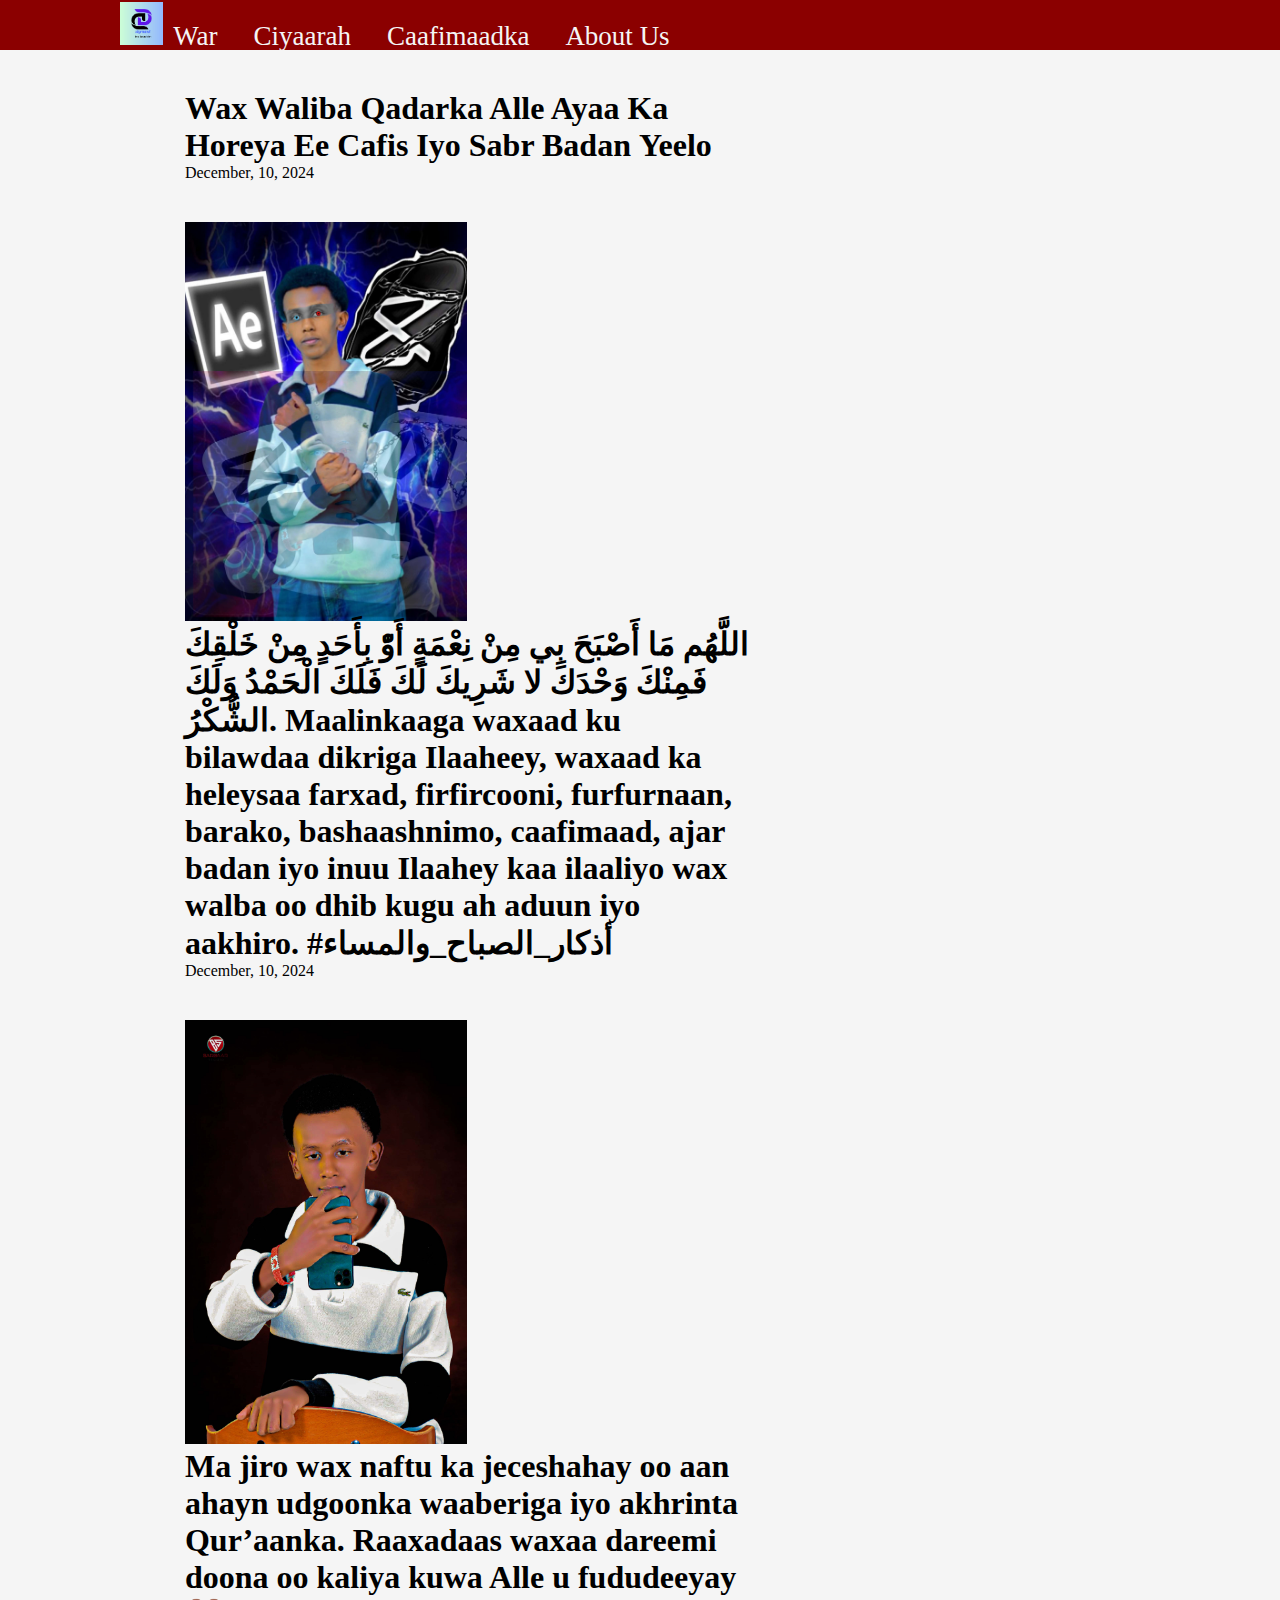
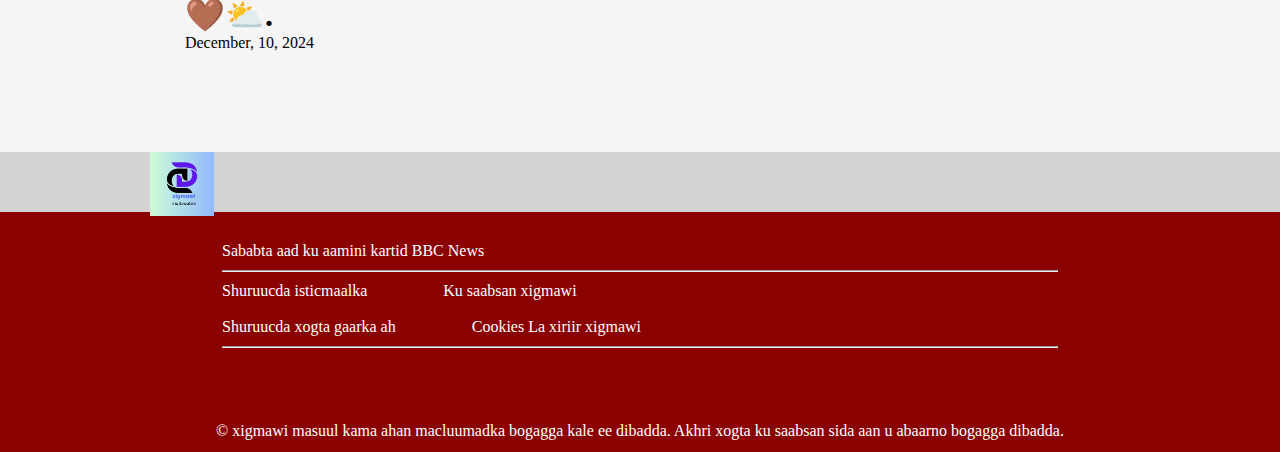
<file: about.html>
<!DOCTYPE html>
<html>
<head>
	<meta charset="utf-8">
	<meta name="viewport" content="width=device-width, initial-scale=1">
	<title>Home</title>
	<link rel="stylesheet" type="text/css" href="walan.css">
</head>
<body>

	<div class="container">
		
		<!-- Qaybta Header ka  -->
		<!-- <div class="header">
			<img src="image/logo.png">
		</div> -->

		<!-- Qaybta Navigation bar -->
	<div class="topnav">
			<img src="image/logo.png" id="hed">
			<a href="index.html">War</a>
			<a href="Ciyaarah.html">Ciyaarah</a>
			<a href="Cafimaadka.html">Caafimaadka</a>
			<!-- <a href="Muuqaallo.html">Muuqaallo</a> -->
			<a href="About.html">About Us</a>
		</div>

		<!-- Qaybta Content Section -->
		<div class="content clear">

			<div class="left"> 
				
				<div class="box">
					<a href="">
					
					<h1>Wax Waliba Qadarka Alle Ayaa Ka Horeya Ee Cafis Iyo Sabr Badan Yeelo 
</h1>
					</a>
					<p>December, 10, 2024</p>
				</div>

				<div class="box">
					<a href="">
					<img src="image/tiktok.jpg">
					<h1>اللَّهُم مَا أَصْبَحَ بِي مِنْ نِعْمَةٍ أَوّْ بِأَحَدٍ مِنْ خَلْقِكَ فَمِنْكَ وَحْدَكَ لا شَرِيكَ لَكَ فَلَكَ الْحَمْدُ وَلَكَ الشُّكْرُ.
Maalinkaaga waxaad ku bilawdaa dikriga Ilaaheey, waxaad ka heleysaa farxad, firfircooni, furfurnaan, barako, bashaashnimo, caafimaad, ajar badan iyo inuu Ilaahey kaa ilaaliyo wax walba oo  dhib kugu ah aduun iyo aakhiro.
  
#أذكار_الصباح_والمساء
</h1>
					</a>
					<p>December, 10, 2024</p>
				</div>

				<div class="box">
					<a href="">
					<img src="image/bgh.jpg">
					<h1>Ma jiro wax naftu ka jeceshahay oo aan ahayn udgoonka waaberiga iyo akhrinta Qur’aanka. Raaxadaas waxaa dareemi doona oo kaliya kuwa Alle u fududeeyay🤎⛅.
</h1>
					</a>
					<p>December, 10, 2024</p>
				</div>

				
			

				

			
			</div>
			
		</div>


		<!-- Qaybta Footer ka -->
		<div class="footer clear">
			<div class="footer1">
				<img src="image/logo.png">
			</div>

			<div class="footer2">
				<p>Sababta aad ku aamini kartid BBC News</p> 
				<hr>

				<p>Shuruucda isticmaalka &nbsp; &nbsp; &nbsp;&nbsp;&nbsp;&nbsp;&nbsp;&nbsp;&nbsp;&nbsp;&nbsp;&nbsp;&nbsp;&nbsp;&nbsp;    Ku saabsan xigmawi <br> <br>
				   Shuruucda xogta gaarka ah &nbsp; &nbsp; &nbsp;&nbsp;&nbsp;&nbsp;&nbsp;&nbsp;&nbsp;&nbsp;&nbsp;&nbsp;&nbsp;&nbsp;&nbsp;   Cookies La xiriir xigmawi </p>
				 <hr>
			</div>

			<div class="footer3">
				<p>&copy; xigmawi masuul kama ahan macluumadka bogagga kale ee dibadda. Akhri xogta ku saabsan sida aan u abaarno bogagga dibadda.</p>
			</div>

		</div>

	</div>

</body>
</html>
</file>
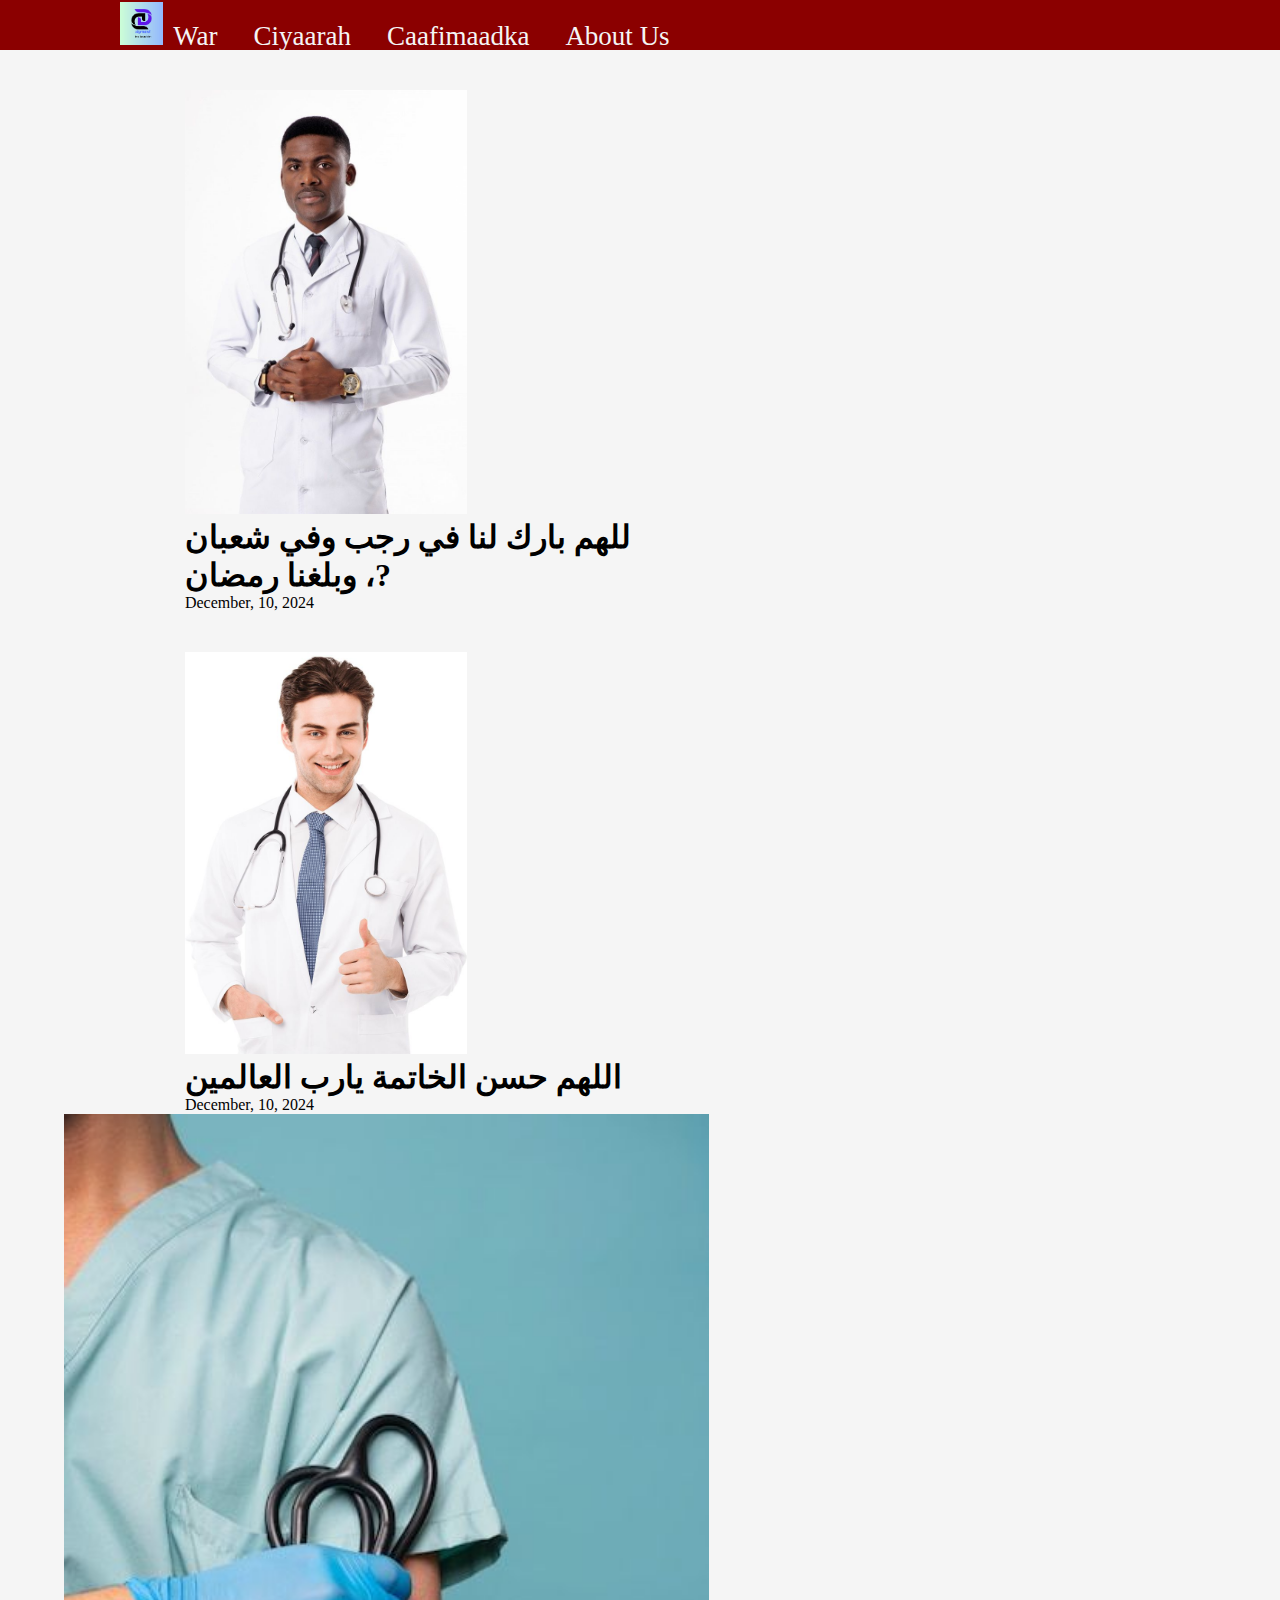
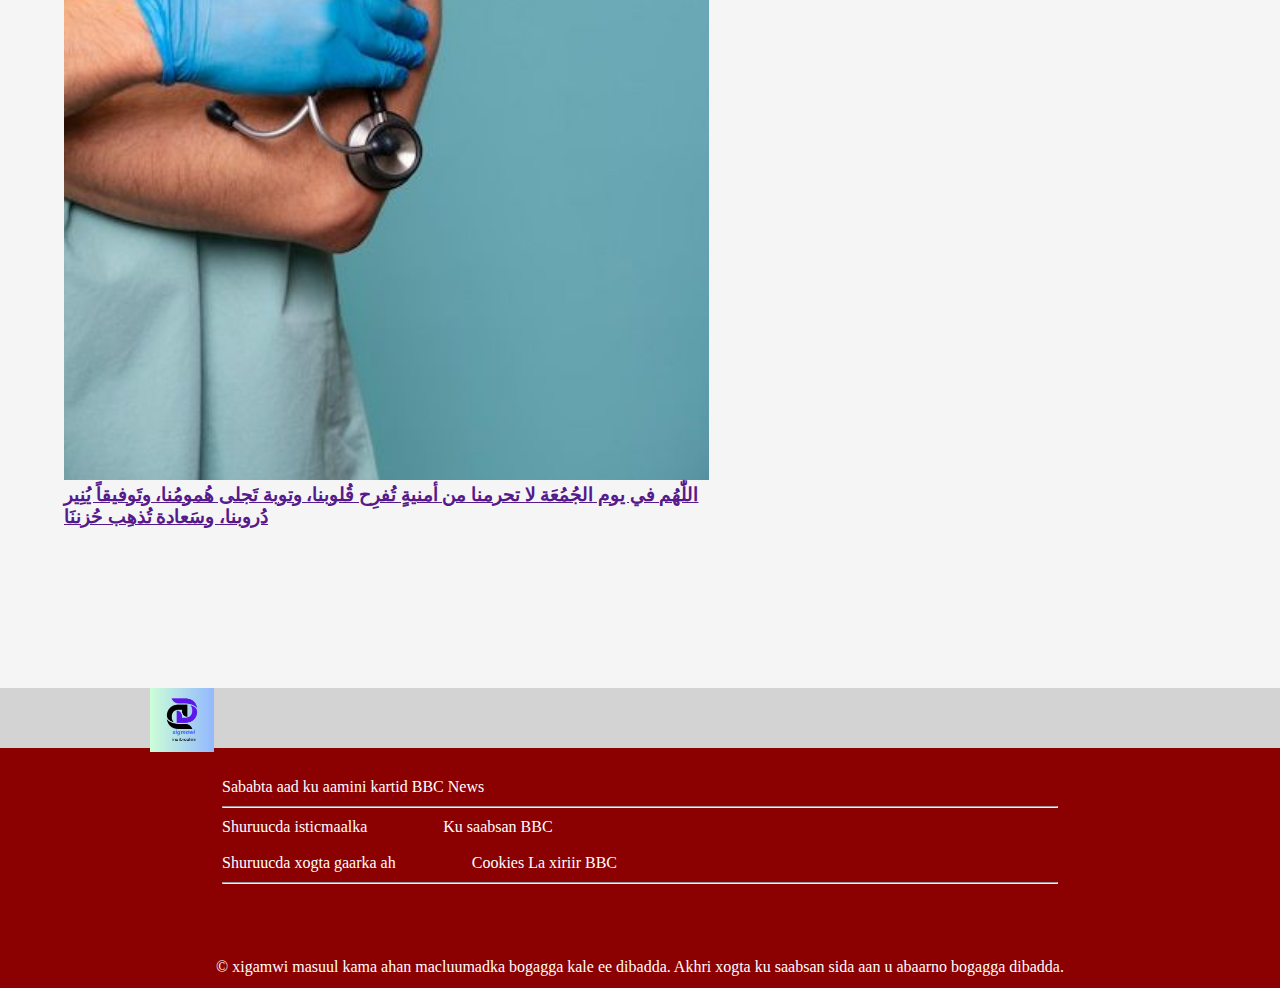
<file: cafimaadka.html>
<!DOCTYPE html>
<html>
<head>
	<meta charset="utf-8">
	<meta name="viewport" content="width=device-width, initial-scale=1">
	<title>Home</title>
	<link rel="stylesheet" type="text/css" href="walan.css">
</head>
<body>

	<div class="container">
		
		<!-- Qaybta Header ka  -->
		<!-- <div class="header">
			<img src="image/logo.png">
		</div> -->

		<!-- Qaybta Navigation bar -->
	<div class="topnav">
			<img src="image/logo.png" id="hed">
			<a href="index.html">War</a>
			<a href="Ciyaarah.html">Ciyaarah</a>
			<a href="Cafimaadka.html">Caafimaadka</a>
			<!-- <a href="Muuqaallo.html">Muuqaallo</a> -->
			<a href="About.html">About Us</a>
		</div>

		<!-- Qaybta Content Section -->
			<div class="content clear">

			<div class="left"> 
				
				<div class="box">
					<a href="ciyaaro1.html">
					<img src="image/qac.jpg">
					<h1>للهم بارك لنا في رجب وفي شعبان ، وبلغنا رمضان?</h1>
					</a>
					<p>December, 10, 2024</p>
				</div>

				<div class="box">
					<a href="">
					<img src="image/shah.jpg">
					<h1>اللهم حسن الخاتمة يارب العالمين</h1>
					</a>
					<p>December, 10, 2024</p>
				</div>


				
			

				

			

				<div class="card">
					<a href="">
					<img src="image/wah.jpg">
					<h3>اللّٰهُم في يوم الجُمُعَة لا تحرمنا من أمنيةٍ تُفرِح قُلوبنا، وتوبة تَجلى هُمومُنا، وتَوفيقاً يُنِير دُروبنا، وسَعادة تُذهِب حُزننَا</h3>
					</a>
					
				</div>

			

					
				</div>

			</div>
			
		</div>


		<!-- Qaybta Footer ka -->
		<div class="footer clear">
			<div class="footer1">
				<img src="image/logo.png">
			</div>

			<div class="footer2">
				<p>Sababta aad ku aamini kartid BBC News</p> 
				<hr>

				<p>Shuruucda isticmaalka &nbsp; &nbsp; &nbsp;&nbsp;&nbsp;&nbsp;&nbsp;&nbsp;&nbsp;&nbsp;&nbsp;&nbsp;&nbsp;&nbsp;&nbsp;    Ku saabsan BBC <br> <br>
				   Shuruucda xogta gaarka ah &nbsp; &nbsp; &nbsp;&nbsp;&nbsp;&nbsp;&nbsp;&nbsp;&nbsp;&nbsp;&nbsp;&nbsp;&nbsp;&nbsp;&nbsp;   Cookies La xiriir BBC </p>
				 <hr>
			</div>

			<div class="footer3">
				<p>&copy; xigamwi masuul kama ahan macluumadka bogagga kale ee dibadda. Akhri xogta ku saabsan sida aan u abaarno bogagga dibadda.</p>
			</div>

		</div>

	</div>

</body>
</html>
</file>
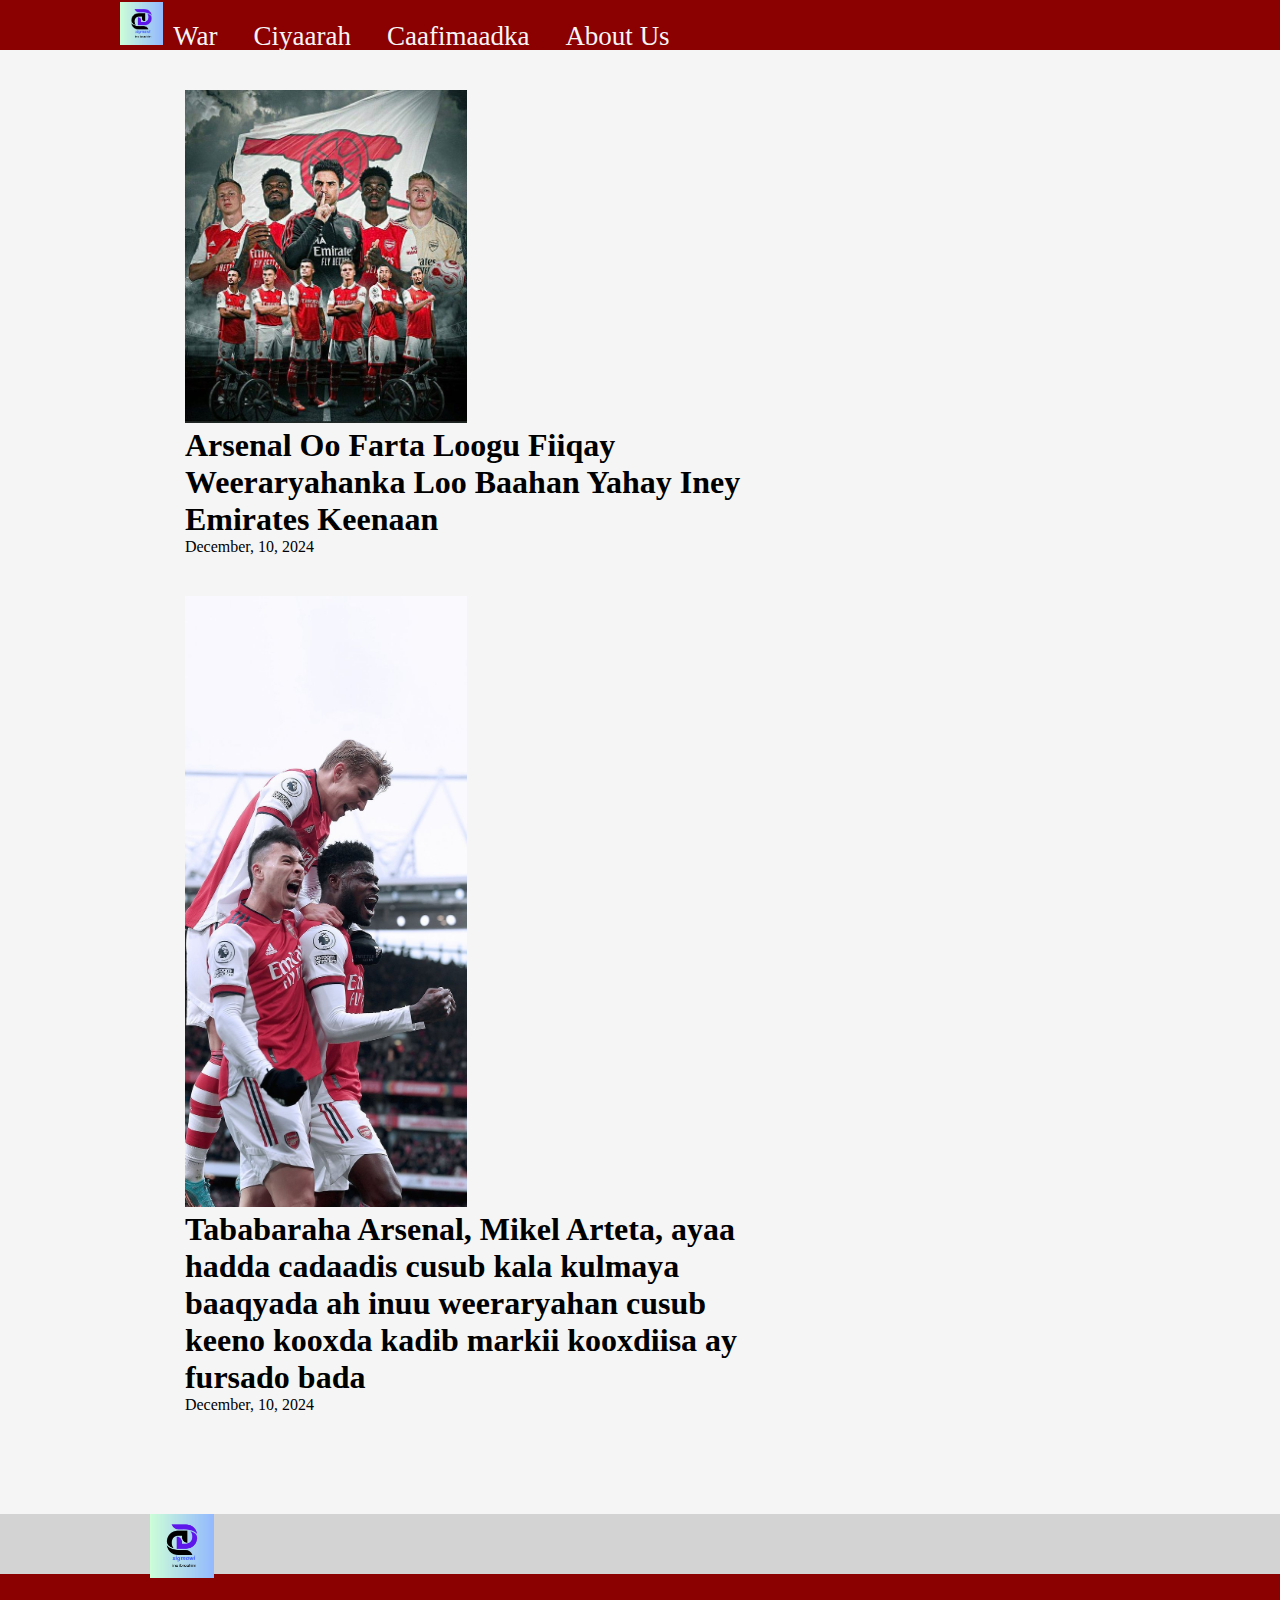
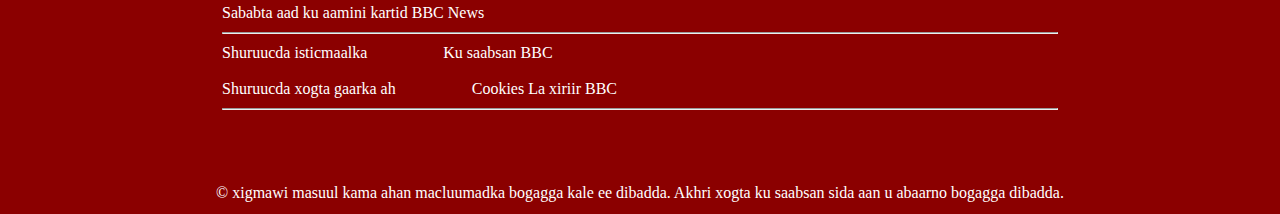
<file: ciyaarah.html>
<!DOCTYPE html>
<html>
<head>
	<meta charset="utf-8">
	<meta name="viewport" content="width=device-width, initial-scale=1">
	<title>Home</title>
	<link rel="stylesheet" type="text/css" href="walan.css">
</head>
<body>

	<div class="container">
		
		<!-- Qaybta Header ka  -->
		<!-- <div class="header">
			<img src="image/logo.png">
		</div> -->

		<!-- Qaybta Navigation bar -->
	<div class="topnav">
			<img src="image/logo.png" id="hed">
			<a href="index.html">War</a>
			<a href="Ciyaarah.html">Ciyaarah</a>
			<a href="Cafimaadka.html">Caafimaadka</a>
			<!-- <a href="Muuqaallo.html">Muuqaallo</a> -->
			<a href="About.html">About Us</a>
		</div>
		<!-- Qaybta Content Section -->
			<div class="content clear">

			<div class="left"> 
				
				<div class="box">
					<a href="xig.html">
					<img src="image/X.jpg">
					<h1>Arsenal Oo Farta Loogu Fiiqay Weeraryahanka Loo Baahan Yahay Iney Emirates Keenaan</h1>
					</a>
					<p>December, 10, 2024</p>
				</div>

			

			<div class="box">
					<a href="xig.html">
					<img src="image/Arsenal.jpg">
					<h1>Tababaraha Arsenal, Mikel Arteta, ayaa hadda cadaadis cusub kala kulmaya baaqyada ah inuu weeraryahan cusub keeno kooxda kadib markii kooxdiisa ay fursado bada</h1>
					</a>
					<p>December, 10, 2024</p>

					
				</div>

			</div>
			
		</div>



		<!-- Qaybta Footer ka -->
		<div class="footer clear">
			<div class="footer1">
				<img src="image/logo.png">
			</div>

			<div class="footer2">
				<p>Sababta aad ku aamini kartid BBC News</p> 
				<hr>

				<p>Shuruucda isticmaalka &nbsp; &nbsp; &nbsp;&nbsp;&nbsp;&nbsp;&nbsp;&nbsp;&nbsp;&nbsp;&nbsp;&nbsp;&nbsp;&nbsp;&nbsp;    Ku saabsan BBC <br> <br>
				   Shuruucda xogta gaarka ah &nbsp; &nbsp; &nbsp;&nbsp;&nbsp;&nbsp;&nbsp;&nbsp;&nbsp;&nbsp;&nbsp;&nbsp;&nbsp;&nbsp;&nbsp;   Cookies La xiriir BBC </p>
				 <hr>
			</div>

			<div class="footer3">
				<p>&copy; xigmawi masuul kama ahan macluumadka bogagga kale ee dibadda. Akhri xogta ku saabsan sida aan u abaarno bogagga dibadda.</p>
			</div>

		</div>

	</div>

</body>
</html>
</file>
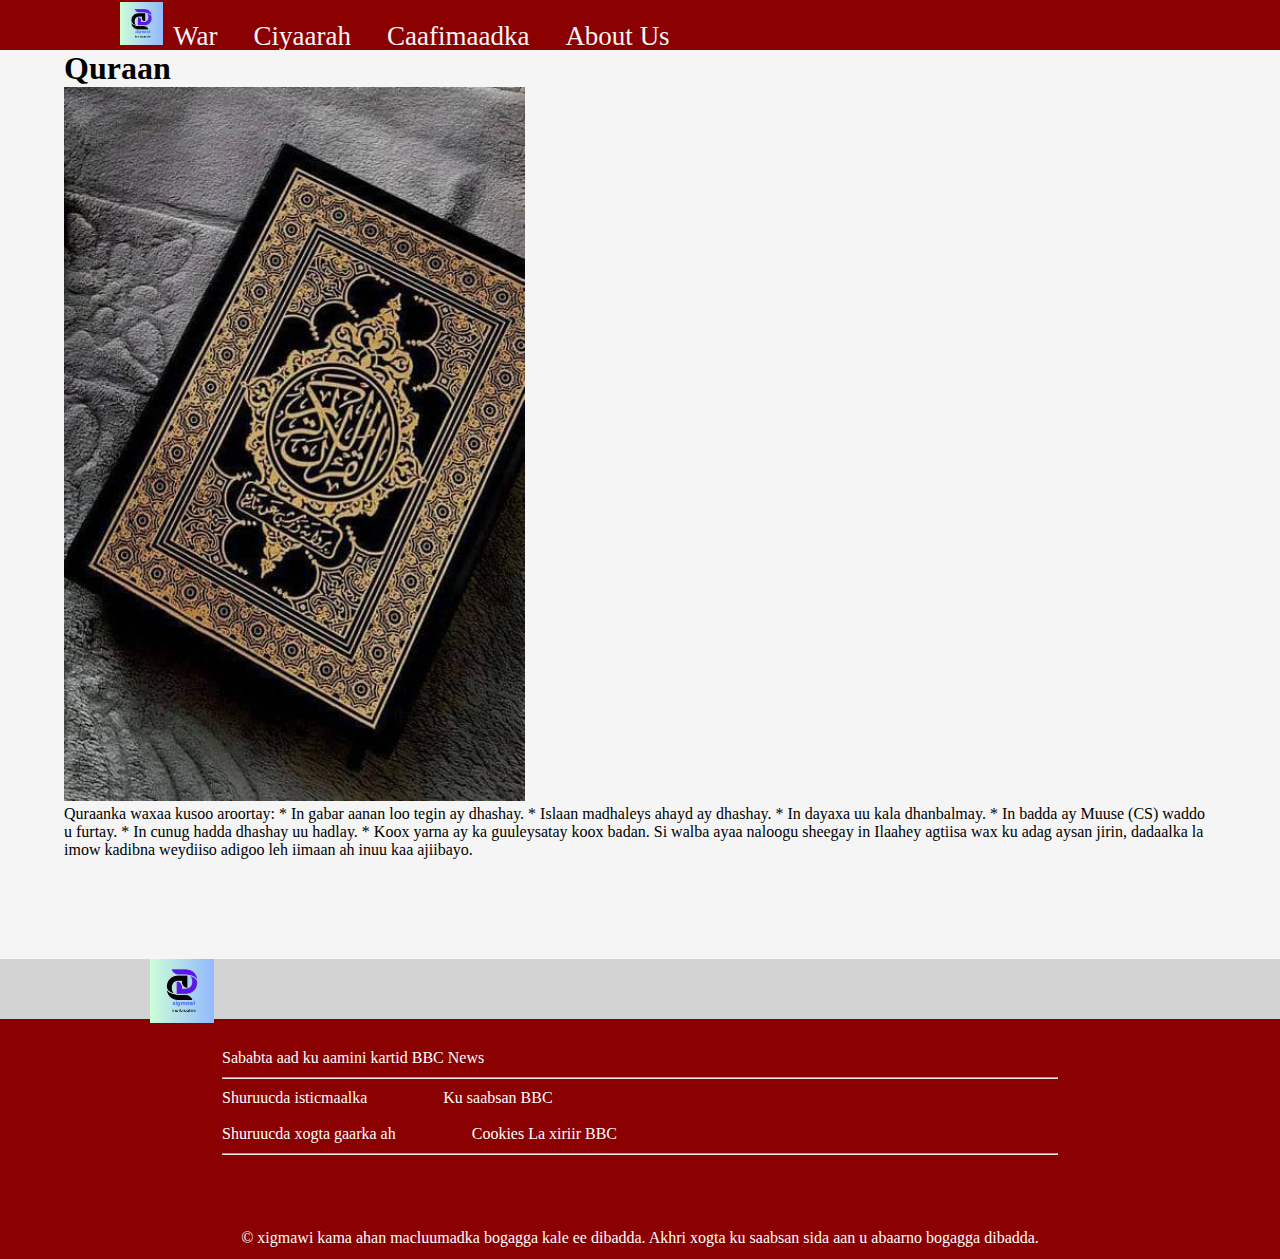
<file: xig.html>
<!DOCTYPE html>
<html>
<head>
	<meta charset="utf-8">
	<meta name="viewport" content="width=device-width, initial-scale=1">
	<title>Home</title>
	<link rel="stylesheet" type="text/css" href="walan.css">
</head>
<body>

	<div class="container">
		
		<!-- Qaybta Header ka  -->
		<!-- <div class="header">
			<img src="image/logo.png">
		</div> -->

		<!-- Qaybta Navigation bar -->
		<div class="topnav">
			<img src="image/logo.png" id="hed">
			<a href="index.html.html">War</a>
			<a href="Ciyaarah.html">Ciyaarah</a>
			<a href="Cafimaadka.html">Caafimaadka</a>
			<!-- <a href="Muuqaallo.html">Muuqaallo</a> -->
			<a href="About.html">About Us</a>
		</div>

		<!-- Qaybta Content Section -->
		<div class="content1">
			<h1>Quraan</h1>
			<img src="image/quraan.jpg">
			<p>Quraanka waxaa kusoo aroortay: 
* In gabar aanan loo tegin ay dhashay.
* Islaan madhaleys ahayd ay dhashay. 
* In dayaxa uu kala dhanbalmay. 
* In badda ay Muuse (CS) waddo u furtay. 
* In cunug hadda dhashay uu hadlay.
* Koox yarna ay ka guuleysatay koox badan. 

Si walba ayaa naloogu sheegay in Ilaahey agtiisa wax ku adag aysan jirin, dadaalka la imow kadibna weydiiso adigoo leh iimaan ah inuu kaa ajiibayo.</p>
		</div>



		<!-- Qaybta Footer ka -->
		<div class="footer clear">
			<div class="footer1">
				<img src="image/logo.png">
			</div>

			<div class="footer2">
				<p>Sababta aad ku aamini kartid BBC News</p> 
				<hr>

				<p>Shuruucda isticmaalka &nbsp; &nbsp; &nbsp;&nbsp;&nbsp;&nbsp;&nbsp;&nbsp;&nbsp;&nbsp;&nbsp;&nbsp;&nbsp;&nbsp;&nbsp;    Ku saabsan BBC <br> <br>
				   Shuruucda xogta gaarka ah &nbsp; &nbsp; &nbsp;&nbsp;&nbsp;&nbsp;&nbsp;&nbsp;&nbsp;&nbsp;&nbsp;&nbsp;&nbsp;&nbsp;&nbsp;   Cookies La xiriir BBC </p>
				 <hr>
			</div>

			<div class="footer3">
				<p>&copy; xigmawi kama ahan macluumadka bogagga kale ee dibadda. Akhri xogta ku saabsan sida aan u abaarno bogagga dibadda.</p>
			</div>

		</div>

	</div>

</body>
</html>
</file>
<file: walan.css>
*{
	margin: 0;
	padding: 0;
	box-sizing: border-box;
}
body{
	background-color: whitesmoke;
}
.container{
	width: 100%;
	margin: 0 auto;
	
}
/*header section style*/
.header{
	width: 100%;
	height: 70px;
	background-color: whitesmoke;
}
.header img{
	width: 10%;
	margin-left: 20px;
	margin-top: 7px;
	cursor: pointer;
	margin-right: -13px
}
#hed{
	width: 4%;
	margin-left: -80px;
	margin-top: -8px;
	cursor: pointer;
}
/*Navigation bar style*/
.topnav{
	width: 100%;
	height: 50px;
	background-color: darkred;
	padding-left: 200px;
	padding-top: 10px;
}
.topnav a{
	color: whitesmoke;
	font-size: 27px;
	text-decoration: none;
	margin-right: 20px;
	padding: 10px 6px 21px 6px;
}
.topnav a:hover{
	background-color: whitesmoke;
	color: darkred;
}
/*Content Section Style*/
.content{
	width: 90%;
	margin: 0 auto;
	
}
.left{
	width: 70%;
	float: left;
	/*height: 600px;
	background-color: blueviolet;*/
}
.right{
	width: 30%;
	float: left;
	margin-top: 40px;
	
}

.right p{
	margin-top: 20px;
	font-size: 20px;
	width: 80%;
}

.right a{
	color: black;
	text-decoration: none;
}

.right a:hover{
	text-decoration: underline;
}

.card{
	width: 80%;
	margin-bottom: 60px;
}

.card img{
	width: 100%;
}


.content1{
	width: 90%;
	margin: 0 auto;
}
.content1 img{
	width: 40%;
}

.box{
	width: 70%;
	margin: 0 auto;
	margin-top: 40px;
	/*height: 500px;
	background-color: gray;*/
}
.box img{
	width: 50%;
}
.box a{
	color: black;
	text-decoration: none;
}
.box h1:hover{
	color: darkred;
}


.clear{
	content: "";
	display: table;
	clear: both;
}

/*Footer style*/
.footer{
	width: 100%;
	clear: both;
	height: 300px;
	background-color: darkred;
	margin-top: 100px;
}

.footer1{
	width: 100%;
	height: 60px;
	background-color: lightgray;
}

.footer1 img{
	margin-left: 150px;
	width: 5%;
}

.footer2{
	width: 70%;
	height: 200px;
	background-color: darkred;
	margin: 0 auto;
	padding: 30px;
	color: white;
}

.footer2 p,hr{
	margin-bottom: 10px;
}

.footer3{
	width: 90%;
	margin: 0 auto;
	text-align: center;
	padding: 10px;
	color: white;
}
</file>
